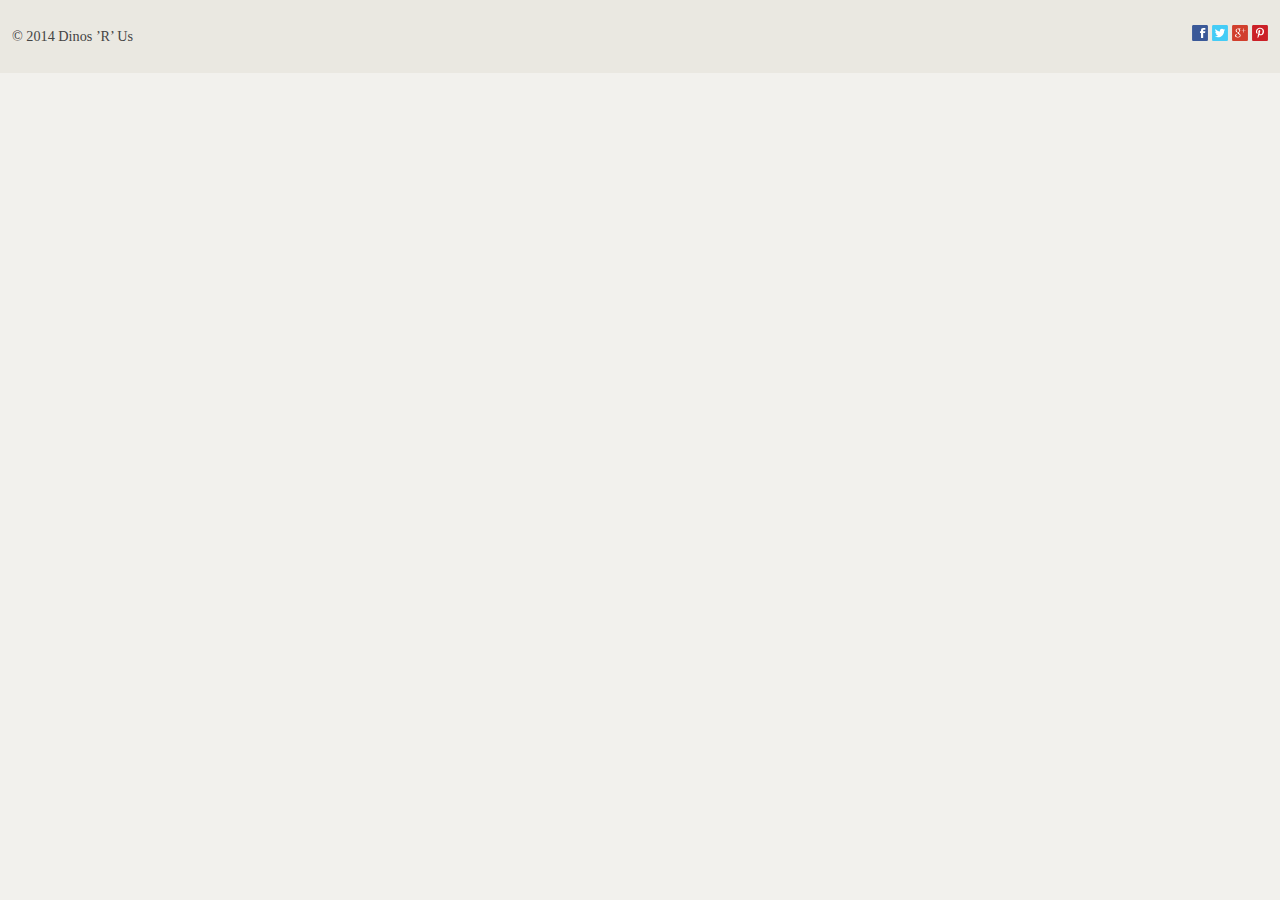
<file: styleguide/footer.html>
<!DOCTYPE html>
<html lang="en-ca">
<head>
  <meta charset="utf-8">
  <title>Footer</title>
  <meta name="handheldfriendly" content="true">
  <meta name="mobileoptimized" content="240">
  <meta name="viewport" content="width=device-width,initial-scale=1">
  <link href="http://fonts.googleapis.com/css?family=Patua+One" rel="stylesheet">
  <link href="../css/common.css" rel="stylesheet">
  <link href="../css/typography.css" rel="stylesheet">
  <link href="../css/list-group.css" rel="stylesheet">
  <link href="../css/media-object.css" rel="stylesheet">
  <link href="../css/embed.css" rel="stylesheet">
  <link href="../css/buttons.css" rel="stylesheet">
  <link href="../css/icons.css" rel="stylesheet">
  <link href="../css/grid.css" rel="stylesheet">
  <link href="../css/footer.css" rel="stylesheet">
</head>
<body>

<footer class="footer pad-t">
  <div class="grid">
    <div class="unit unit-s-1 unit-m-1 unit-l-1-2 gutter-1-2">
      <p class="footer-copyright"><small>© 2014 Dinos ’R’ Us</small></p>
    </div>
    <div class="unit unit-s-1 unit-m-1 unit-l-1-2 gutter-1-2">
      <ul class="list-group footer-links">
        <li class="list-group-item list-group-item-inline">
          <a href="#" class="icon-link icon i-16 i-facebook ir">Facebook</a>
        </li>
        <li class="list-group-item list-group-item-inline">
          <a href="#" class="icon-link icon i-16 i-twitter ir">Twitter</a>
        </li>
        <li class="list-group-item list-group-item-inline">
          <a href="#" class="icon-link icon i-16 i-googleplus ir">Google+</a>
        </li>
        <li class="list-group-item list-group-item-inline">
          <a href="#" class="icon-link icon i-16 i-pinterest ir">Pinterest</a>
        </li>
      </ul>
    </div>
  </div>
</footer>

</body>
</html>
</file>
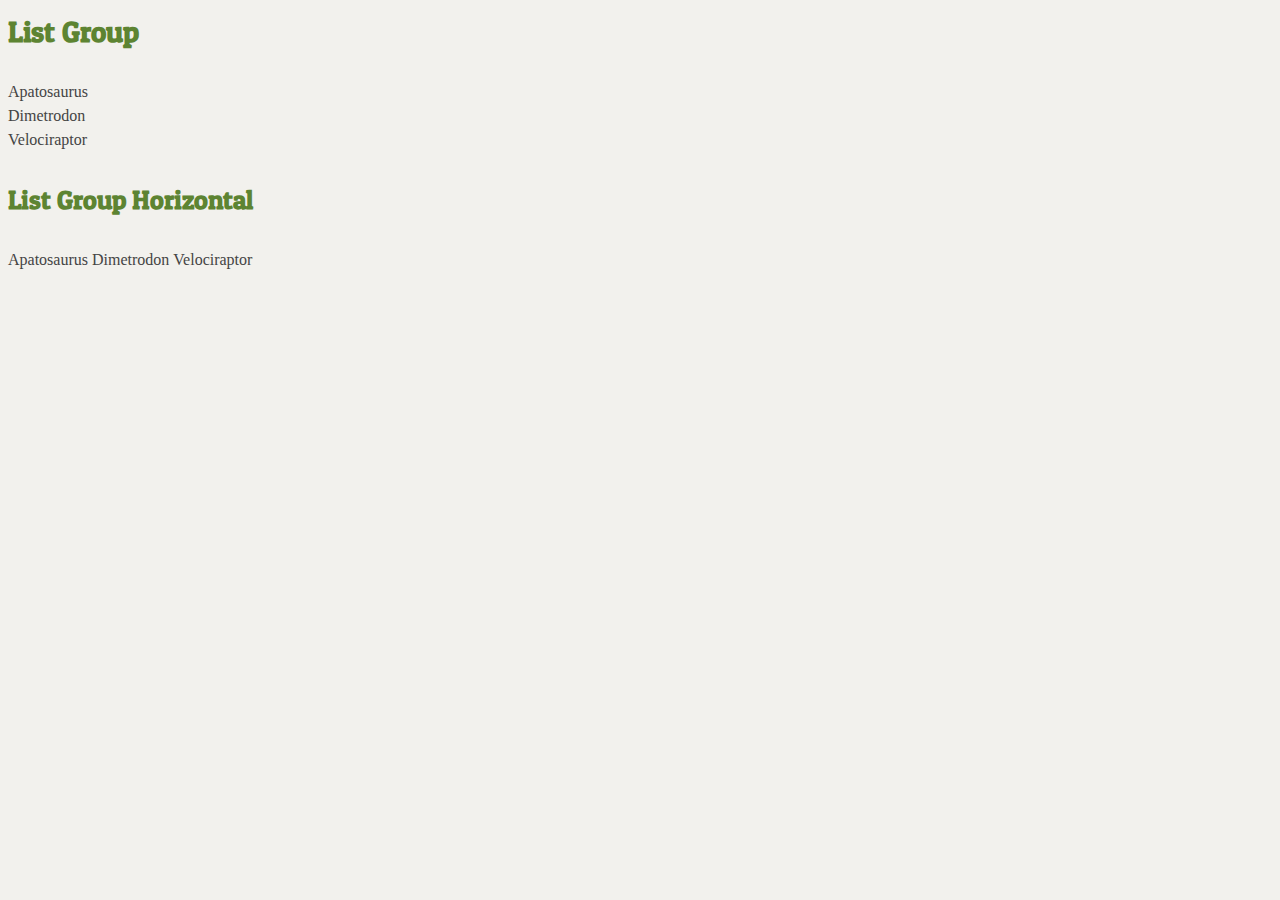
<file: styleguide/list-group.html>
<!DOCTYPE html>
<html>
<head>
<meta charset="utf-8">
<meta http-equiv="X-UA-Compatible" content="IE=edge,chrome=1">
<title>List Group</title>
<link href="http://fonts.googleapis.com/css?family=Patua+One" rel="stylesheet">
<link href="../css/typography.css" rel="stylesheet">
<link href="../css/list-group.css" rel="stylesheet">
</head>
<body>

<h1>List Group</h1>
    
<ul class="list-group">
    <li class="list-group-item">Apatosaurus</li>
    <li class="list-group-item">Dimetrodon</li>
    <li class="list-group-item">Velociraptor</li>
</ul>
    
<h2>List Group Horizontal</h2>
    
<ul class="list-group">
    <li class="list-group-item list-group-item-inline">Apatosaurus</li>
    <li class="list-group-item list-group-item-inline">Dimetrodon</li>
    <li class="list-group-item list-group-item-inline">Velociraptor</li>
</ul>
    
</body>
</html>
</file>
<file: css/common.css>
@-moz-viewport { width: device-width; scale: 1; }
@-ms-viewport { width: device-width; scale: 1; }
@-o-viewport { width: device-width; scale: 1; }
@-webkit-viewport { width: device-width; scale: 1; }
@viewport { width: device-width; scale: 1; }

* {
  -moz-box-sizing: border-box;
  -webkit-box-sizing: border-box;
  box-sizing: border-box;
}

html {
  margin: 0;
  padding: 0;

  -moz-text-size-adjust: 100%;
  -ms-text-size-adjust: 100%;
  -webkit-text-size-adjust: 100%;
  text-size-adjust: 100%;
}

body {
  margin: 0;
  padding: 0;
}

.ir {
  overflow: hidden;

  text-indent: 100%;
  white-space: nowrap;
}

.img-flex {
  display: block;
  width: 100%;
}
</file>
<file: css/typography.css>
/*
  Colour Palette
  - Background beige: #f2f1ed - rgb(242, 241, 237)
  - Heading green: #5d8432 - rgb(93,132,50)
  - Mark light green: #e3f595 - rgb(227,245,149);
  - Link purple: #793284 - rgb(121,50,132)
  - Link desaturated purple: #68446e - rgb(104,68,110)
  - Link magenta: #b42885 - rgb(180,40,133)
  - Light brown: #c7c0ae - rgb(199, 192, 174)
  - Light-light brown: #eae8e1 - rgb(234, 232, 225)
 */

html {
  background-color: #f2f1ed;

  color: #444;
  font: normal 100%/1.5 Georgia,serif;
}

h1, h2, h3, h4, h5, h6,
p, ul, ol, dl, dd, figure,
blockquote, details, hr,
fieldset, pre, table {
  margin: 0 0 1.5rem;
}

.yotta {
  font-size: 2.2807rem;
  line-height: 1.3154;
}

.zetta {
  font-size: 2.0273rem;
  line-height: 1.4798;
}

h1, .exa {
  font-size: 1.8020rem;
  line-height: 1.6648;
}

h2, .peta {
  font-size: 1.6018rem;
  line-height: 1.8729;
}

h3, .tera {
  font-size: 1.4238rem;
  line-height: 1.0535;
}

h4, .giga {
  font-size: 1.2656rem;
  line-height: 1.1852;
}

h5, .mega {
  font-size: 1.1250rem;
  line-height: 1.3333;
}

h6, .kilo {
  font-size: 1.0000rem;
  line-height: 1.5000;
}

small, .milli {
  font-size: 0.8889rem;
  line-height: 1.6875;
}

.micro {
  font-size: 0.7901rem;
  line-height: 1.8984;
}

.push {
  margin-bottom: 1.5rem;
}

.push-none, .push-0 {
  margin-bottom: 0;
}

.push-double, .push-2 {
  margin-bottom: 3.0000rem;
}

.push-half, .push-1-2 {
  margin-bottom: 0.7500rem;
}

.pad-top, .pad-t {
  padding-top: 1.5rem;
}

.pad-bottom, .pad-b {
  padding-bottom: 1.5rem;
}

.pad-top-double, .pad-t-2 {
  padding-top: 3.0000rem;
}

.pad-bottom-double, .pad-b-2 {
  padding-bottom: 3.0000rem;
}

.pad-top-half, .pad-t-1-2 {
  padding-top: 0.7500rem;
}

.pad-bottom-half, .pad-b-1-2 {
  padding-bottom: 0.7500rem;
}

.island {
  margin-bottom: 1.5rem;
  padding: 1.5rem;
}

.island-half, .island-1-2 {
  padding: 0.7500rem;
}

.island-double, .island-2 {
  padding: 3.0000rem;
}

.gutter {
  padding-left: 1.5rem;
  padding-right: 1.5rem;
}

.gutter-half, .gutter-1-2 {
  padding-left: 0.7500rem;
  padding-right: 0.7500rem;
}

.gutter-double, .gutter-2 {
  padding-left: 3.0000rem;
  padding-right: 3.0000rem;
}

h1, h2, h3, h4, h5, h6,
.brand {
  color: #5d8432;
  font-family: "Patua One",serif;
}

.brand-family {
  font-family: "Patua One",serif;
}

.brand-color {
  color: #5d8432;
}

a,
a:link {
  border-bottom: 0.1em solid rgba(121,50,132,0.5);
  transition: all 150ms linear;

  color: #793284;
  text-decoration: none;
}

a:visited {
  color: #68446e;
  border-bottom-color: rgba(104,68,110,0.5);
}

a:hover,
a:focus,
a:active {
  color: #b42885;
  border-bottom-color: #b42885;
}

sup,
sub {
  line-height: 1;
}

q {
  quotes: none;
}

q:before,
q:after {
  content: "";
}

abbr {
  border-bottom: 0.1em dotted rgba(0,0,0,0.5);

  cursor: help;
}

ins {
  border-bottom: 0.1em dotted rgba(0,0,0,0.5);

  color: #000;
  text-decoration: none;
}

del {
  color: rgba(0,0,0,0.5);
}

mark {
  background-color: #e3f595;
}

hr {
  border: 0;
  border-bottom: 1px solid #c7c0ae;
}

dt {
  font-weight: bold;
}

dd {
  margin: 0;
}

ol {
  padding: 0;
}

ul {
  padding: 0;

  list-style-type: none;
}

ul li {
  position: relative;
}

ul li:before {
  content: "•";
  position: absolute;
  left: -0.6em;

  color: #c7c0ae;
}

blockquote {
  padding-left: 1.5rem;

  border-left: 4px solid #c7c0ae;
}

blockquote footer {
  margin-top: -1.5rem;

  text-align: right;
}

table {
  width: 100%;

  border-collapse: collapse;
  table-layout: fixed;
}

caption {
  font-style: italic;
}

th {
  background-color: #eae8e1;

  text-align: left;
}

th, td {
  padding: 0.25rem;

  border: 1px solid #c7c0ae;
}
</file>
<file: css/list-group.css>
.list-group{
    list-style-type:none;
}

.list-group-item::before{
    content:"";
}

.list-group-item {
    display:block;
}

.list-group-item-inline {
    display: inline-block;
}
</file>
<file: css/media-object.css>
.media {
	overflow:hidden;
}

.media-img {
	float:left;
	margin: 0 10px 0 0;
}

.media-body {
	overflow: hidden;
}

.media-img-reversed {
	float:right;
	margin:0 0 0 10px;
}

.media-img-stacked {
	float:none;
	margin:0;
}
</file>
<file: css/embed.css>
.embed {
	margin-left: 0;
	margin-right: 0;
	position: relative;
	width: 100%;
}

.embed--1by1 {
	/* Square */
	padding-top: 100%;
}

.embed--4by3 {
	/* Traditional TV/computer screens */
	padding-top: 75%;
}

.embed--iso216 {
	/* A-standard paper sizes */
	padding-top: 70.92%;
}

.embed--3by2 {
	/* Classic 35 mm film */
	padding-top: 66.6%;
}

.embed--golden {
	/* The Golden Ratio */
	padding-top: 61.8%;
}

.embed--16by9 {
	/* HD TV */
	padding-top: 56.25%;
}

.embed--185by100 {
	/* Common widescreen cinema */
	padding-top: 54.05%;
}

.embed--24by10 {
	/* Widescreen cinema: 2.4:1 */;
	padding-top: 41.667%;
}

.embed--3by1 {
	/* Panorama photos */
	padding-top: 33.33333%;
}

.embed--4by1 {
	/* Polyvision */
	padding-top: 25%;
}

.embed__item {
	height: 100%;
	left: 0;
	position: absolute;
	top: 0;
	width: 100%;
}
</file>
<file: css/buttons.css>
.btn,
.btn:link,
.btn:visited{
	display:inline-block;
	padding: 0.75em 1em;
	background-color: #3E618C;
	background-image: linear-gradient(to bottom, #3E618C, #1C384C);
	color: #fff;
	font-weight: bold;
	border-style:solid;
	border-width:5px;
	border-color:#fff;
	box-shadow: 1px 1px 2px #888888;
	border-radius: 4px ;
	padding: 1em;
	margin: 0.25rem 0.5%;
}

.btn-alt,
.btn-alt:link,
.btn-alt:visited {
	background-color: #FF9A00;
	background-image: linear-gradient(to bottom, #FF9A00, #D5930B);
}
</file>
<file: css/icons.css>
.icon {
	display: inline-block;

	background: transparent none no-repeat center center;
	background-size: contain;

	vertical-align: middle;
}

.i-16 {
	height: 16px;
	width: 16px;
}

.i-32 {
	height: 32px;
	width: 32px;
}

.icon-link {
	display: block;

	color: #66f;
	text-decoration: none;
}

.icon-label {
	border-bottom: 1px solid rgba(102, 102, 255, 0.5);
}

.i-facebook {
	background-image: url("../images/icons/i-facebook.svg");
}

.i-twitter {
	background-image: url("../images/icons/i-twitter.svg");
}

.i-pinterest {
	background-image: url("../images/icons/i-pinterest.svg");
}

.i-googleplus {
	background-image: url("../images/icons/i-googleplus.svg");
}
</file>
<file: css/grid.css>
.grid {
  margin: 0;
  padding: 0;
  letter-spacing: -0.31em;
  text-rendering: optimizespeed;
  display: -webkit-flex;
  -webkit-flex-flow: row wrap;
  display: -ms-flexbox;
  -ms-flex-flow: row wrap;
}

.grid-bottom {
  -webkit-align-items: flex-end;
  -ms-align-items: flex-end;
}

.opera-only :-o-prefocus, .grid {
  word-spacing: -0.43em;
}

.unit {
  letter-spacing: normal;
  text-rendering: auto;
  vertical-align: top;
  word-spacing: normal;
  display: inline-block;
  visibility: visible;
}

.grid-bottom .unit {
  vertical-align: bottom;
}

.unit-s-hidden {
  display: none;
  visibility: hidden;
}

.unit-s-1 {
  display: block;
  visibility: visible;
  width: 100%;
}

.unit-offset-s-0 {
  margin-left: 0;
}

.unit-s-1-2 {
  width: 50.0000%;
}

.unit-offset-s-1-2 {
  margin-left: 50.0000%;
}

.unit-s-1-3 {
  width: 33.3333%;
}

.unit-offset-s-1-3 {
  margin-left: 33.3333%;
}

.unit-s-2-3 {
  width: 66.6667%;
}

.unit-offset-s-2-3 {
  margin-left: 66.6667%;
}

.unit-s-1-4 {
  width: 25.0000%;
}

.unit-offset-s-1-4 {
  margin-left: 25.0000%;
}

.unit-s-3-4 {
  width: 75.0000%;
}

.unit-offset-s-3-4 {
  margin-left: 75.0000%;
}

.unit-s-1-2,.unit-s-1-3,.unit-s-2-3,.unit-s-1-4,.unit-s-3-4 {
  display: inline-block;
  visibility: visible;
}

@media only screen and (min-width: 30em) {

.unit-m-hidden {
  display: none;
  visibility: hidden;
}

.unit-m-1 {
  display: block;
  visibility: visible;
  width: 100%;
}

.unit-offset-m-0 {
  margin-left: 0;
}

.unit-m-1-2 {
  width: 50.0000%;
}

.unit-offset-m-1-2 {
  margin-left: 50.0000%;
}

.unit-m-1-3 {
  width: 33.3333%;
}

.unit-offset-m-1-3 {
  margin-left: 33.3333%;
}

.unit-m-2-3 {
  width: 66.6667%;
}

.unit-offset-m-2-3 {
  margin-left: 66.6667%;
}

.unit-m-1-4 {
  width: 25.0000%;
}

.unit-offset-m-1-4 {
  margin-left: 25.0000%;
}

.unit-m-3-4 {
  width: 75.0000%;
}

.unit-offset-m-3-4 {
  margin-left: 75.0000%;
}

.unit-m-1-5 {
  width: 20.0000%;
}

.unit-offset-m-1-5 {
  margin-left: 20.0000%;
}

.unit-m-2-5 {
  width: 40.0000%;
}

.unit-offset-m-2-5 {
  margin-left: 40.0000%;
}

.unit-m-3-5 {
  width: 60.0000%;
}

.unit-offset-m-3-5 {
  margin-left: 60.0000%;
}

.unit-m-4-5 {
  width: 80.0000%;
}

.unit-offset-m-4-5 {
  margin-left: 80.0000%;
}

.unit-m-1-6 {
  width: 16.6667%;
}

.unit-offset-m-1-6 {
  margin-left: 16.6667%;
}

.unit-m-5-6 {
  width: 83.3333%;
}

.unit-offset-m-5-6 {
  margin-left: 83.3333%;
}

.unit-m-1-2,.unit-m-1-3,.unit-m-2-3,.unit-m-1-4,.unit-m-3-4,.unit-m-1-5,.unit-m-2-5,.unit-m-3-5,.unit-m-4-5,.unit-m-1-6,.unit-m-5-6 {
  display: inline-block;
  visibility: visible;
}

}

@media only screen and (min-width: 50em) {

.unit-l-hidden {
  display: none;
  visibility: hidden;
}

.unit-l-1 {
  display: block;
  visibility: visible;
  width: 100%;
}

.unit-offset-l-0 {
  margin-left: 0;
}

.unit-l-1-2 {
  width: 50.0000%;
}

.unit-offset-l-1-2 {
  margin-left: 50.0000%;
}

.unit-l-1-3 {
  width: 33.3333%;
}

.unit-offset-l-1-3 {
  margin-left: 33.3333%;
}

.unit-l-2-3 {
  width: 66.6667%;
}

.unit-offset-l-2-3 {
  margin-left: 66.6667%;
}

.unit-l-1-4 {
  width: 25.0000%;
}

.unit-offset-l-1-4 {
  margin-left: 25.0000%;
}

.unit-l-3-4 {
  width: 75.0000%;
}

.unit-offset-l-3-4 {
  margin-left: 75.0000%;
}

.unit-l-1-5 {
  width: 20.0000%;
}

.unit-offset-l-1-5 {
  margin-left: 20.0000%;
}

.unit-l-2-5 {
  width: 40.0000%;
}

.unit-offset-l-2-5 {
  margin-left: 40.0000%;
}

.unit-l-3-5 {
  width: 60.0000%;
}

.unit-offset-l-3-5 {
  margin-left: 60.0000%;
}

.unit-l-4-5 {
  width: 80.0000%;
}

.unit-offset-l-4-5 {
  margin-left: 80.0000%;
}

.unit-l-1-6 {
  width: 16.6667%;
}

.unit-offset-l-1-6 {
  margin-left: 16.6667%;
}

.unit-l-5-6 {
  width: 83.3333%;
}

.unit-offset-l-5-6 {
  margin-left: 83.3333%;
}

.unit-l-1-7 {
  width: 14.2857%;
}

.unit-offset-l-1-7 {
  margin-left: 14.2857%;
}

.unit-l-2-7 {
  width: 28.5714%;
}

.unit-offset-l-2-7 {
  margin-left: 28.5714%;
}

.unit-l-3-7 {
  width: 42.8571%;
}

.unit-offset-l-3-7 {
  margin-left: 42.8571%;
}

.unit-l-4-7 {
  width: 57.1429%;
}

.unit-offset-l-4-7 {
  margin-left: 57.1429%;
}

.unit-l-5-7 {
  width: 71.4286%;
}

.unit-offset-l-5-7 {
  margin-left: 71.4286%;
}

.unit-l-6-7 {
  width: 85.7143%;
}

.unit-offset-l-6-7 {
  margin-left: 85.7143%;
}

.unit-l-1-8 {
  width: 12.5000%;
}

.unit-offset-l-1-8 {
  margin-left: 12.5000%;
}

.unit-l-3-8 {
  width: 37.5000%;
}

.unit-offset-l-3-8 {
  margin-left: 37.5000%;
}

.unit-l-5-8 {
  width: 62.5000%;
}

.unit-offset-l-5-8 {
  margin-left: 62.5000%;
}

.unit-l-7-8 {
  width: 87.5000%;
}

.unit-offset-l-7-8 {
  margin-left: 87.5000%;
}

.unit-l-1-2,.unit-l-1-3,.unit-l-2-3,.unit-l-1-4,.unit-l-3-4,.unit-l-1-5,.unit-l-2-5,.unit-l-3-5,.unit-l-4-5,.unit-l-1-6,.unit-l-5-6,.unit-l-1-7,.unit-l-2-7,.unit-l-3-7,.unit-l-4-7,.unit-l-5-7,.unit-l-6-7,.unit-l-1-8,.unit-l-3-8,.unit-l-5-8,.unit-l-7-8 {
  display: inline-block;
  visibility: visible;
}

}
</file>
<file: css/footer.css>
.footer {
  background-color: #eae8e1;
}

.footer-copyright,
.footer-links {
  text-align: center;
}

.footer-links a,
.footer-links a:link,
.footer-links a:visited {
  border: 0;
}

@media only screen and (min-width: 50em) {

  .footer-copyright {
    text-align: left;
  }

  .footer-links {
    text-align: right;
  }

}
</file>
